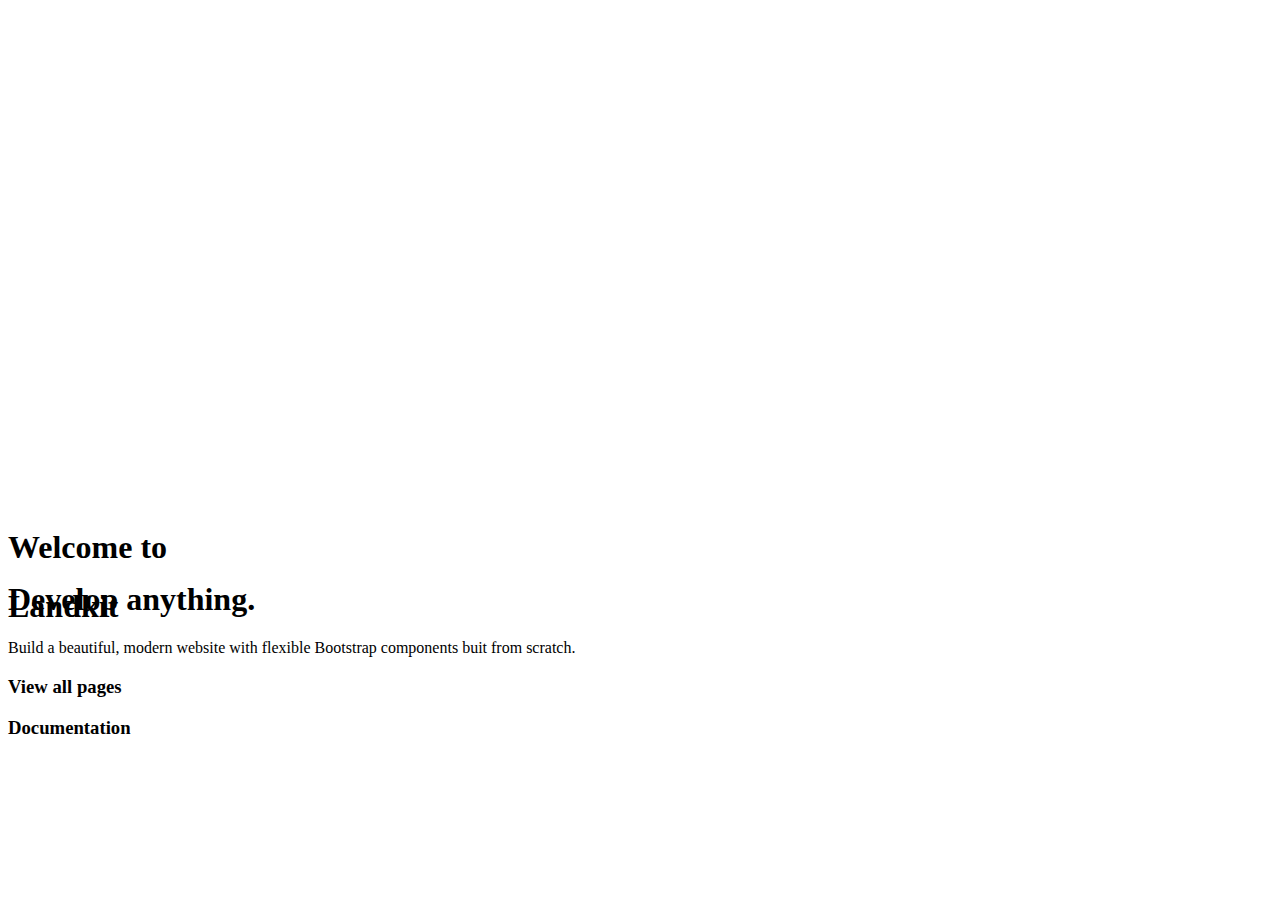
<file: Code/index.html>
<!DOCTYPE html>
<html lang="en">
  <head>
    <meta charset="UTF-8" />
    <meta name="viewport" content="width=device-width, initial-scale=1.0" />
    <title>Evan's Homework</title>
    <link rel="stylesheet" href="index.css" />
  </head>
  <body>
    <div class="container"></div>
    <div class="words">
      <h1>Welcome to</h1>
      <h1>Landkit</h1>
    </div>
    <div class="word"><h1>Develop anything.</h1></div>
    <div class="paragraph">
      <p>
        Build a beautiful, modern website with flexible Bootstrap components
        buit from scratch.
      </p>
    </div>
    <div class="button1"><h3>View all pages</h3></div>
    <div class="button2"><h3>Documentation</h3></div>
  </body>
</html>
</file>
<file: Code/index.css>
.container {
  height: 500px;
  width: 1000px;
  background-color: #ffffff;
  position: relative;
}

.words {
  font-weight: 200;
  height: 30px;
  position: relative;
}
</file>
